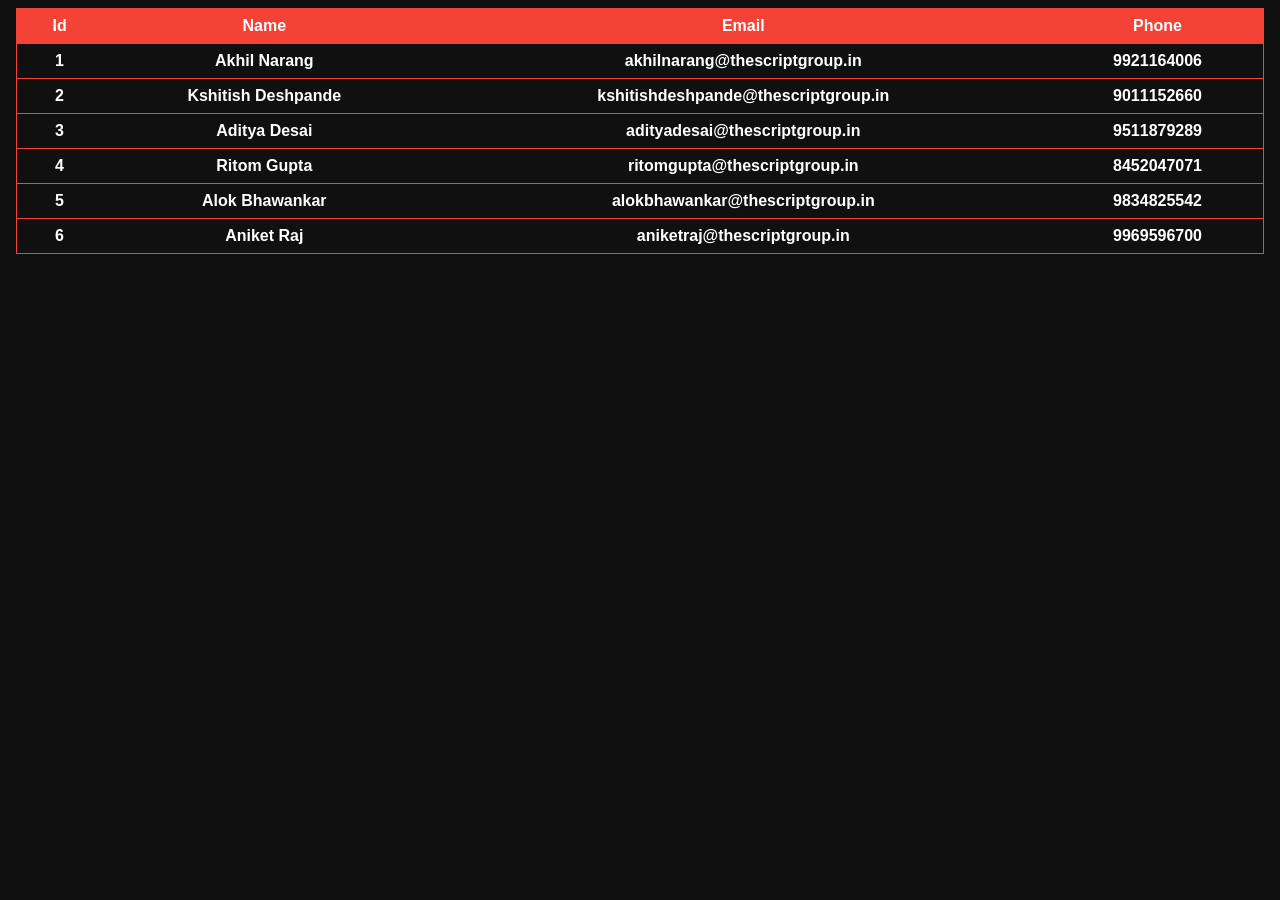
<file: registration.html>
<html>

<head>
        <meta http-equiv="Content-Type" content="text/html; charset=UTF-8">

        <link rel="stylesheet" href="https://www.w3schools.com/w3css/4/w3.css">
        <link rel="apple-touch-icon" sizes="180x180" href="https://hades.thescriptgroup.in/static/apple-touch-icon.png">
        <link rel="icon" type="image/png" sizes="32x32" href="https://hades.thescriptgroup.in/static/favicon-32x32.png">
        <link rel="icon" type="image/png" sizes="16x16" href="https://hades.thescriptgroup.in/static/favicon-16x16.png">
        <title>All Registrations</title>

        <style>
                td,
                th {
                        border-bottom: 1px solid #f44336;
                }
        </style>
</head>

<body style="background-color: #101010; color: #FFFFFF;">
        <div class="w3-container w3-padding">
                <table class="w3-table w3-border w3-border-red w3-centered">
                        <tbody>
                                <tr class="w3-red">

                                        <th>Id</th>

                                        <th>Name</th>

                                        <th>Email</th>

                                        <th>Phone</th>

                                </tr>

                                <tr>

                                        <th>1</th>

                                        <th>Akhil Narang</th>

                                        <th>akhilnarang@thescriptgroup.in</th>

                                        <th>9921164006</th>

                                </tr>

                                <tr>

                                        <th>2</th>

                                        <th>Kshitish Deshpande</th>

                                        <th>kshitishdeshpande@thescriptgroup.in</th>

                                        <th>9011152660</th>

                                </tr>

                                <tr>

                                        <th>3</th>

                                        <th>Aditya Desai</th>

                                        <th>adityadesai@thescriptgroup.in</th>

                                        <th>9511879289</th>

                                </tr>

                                <tr>

                                        <th>4</th>

                                        <th>Ritom Gupta</th>

                                        <th>ritomgupta@thescriptgroup.in</th>

                                        <th>8452047071</th>

                                </tr>

                                <tr>

                                        <th>5</th>

                                        <th>Alok Bhawankar</th>

                                        <th>alokbhawankar@thescriptgroup.in</th>

                                        <th>9834825542</th>

                                </tr>

                                <tr>

                                        <th>6</th>

                                        <th>Aniket Raj</th>

                                        <th>aniketraj@thescriptgroup.in</th>

                                        <th>9969596700</th>

                                </tr>

                        </tbody>
                </table>
        </div>
</body>

</html>
</file>
